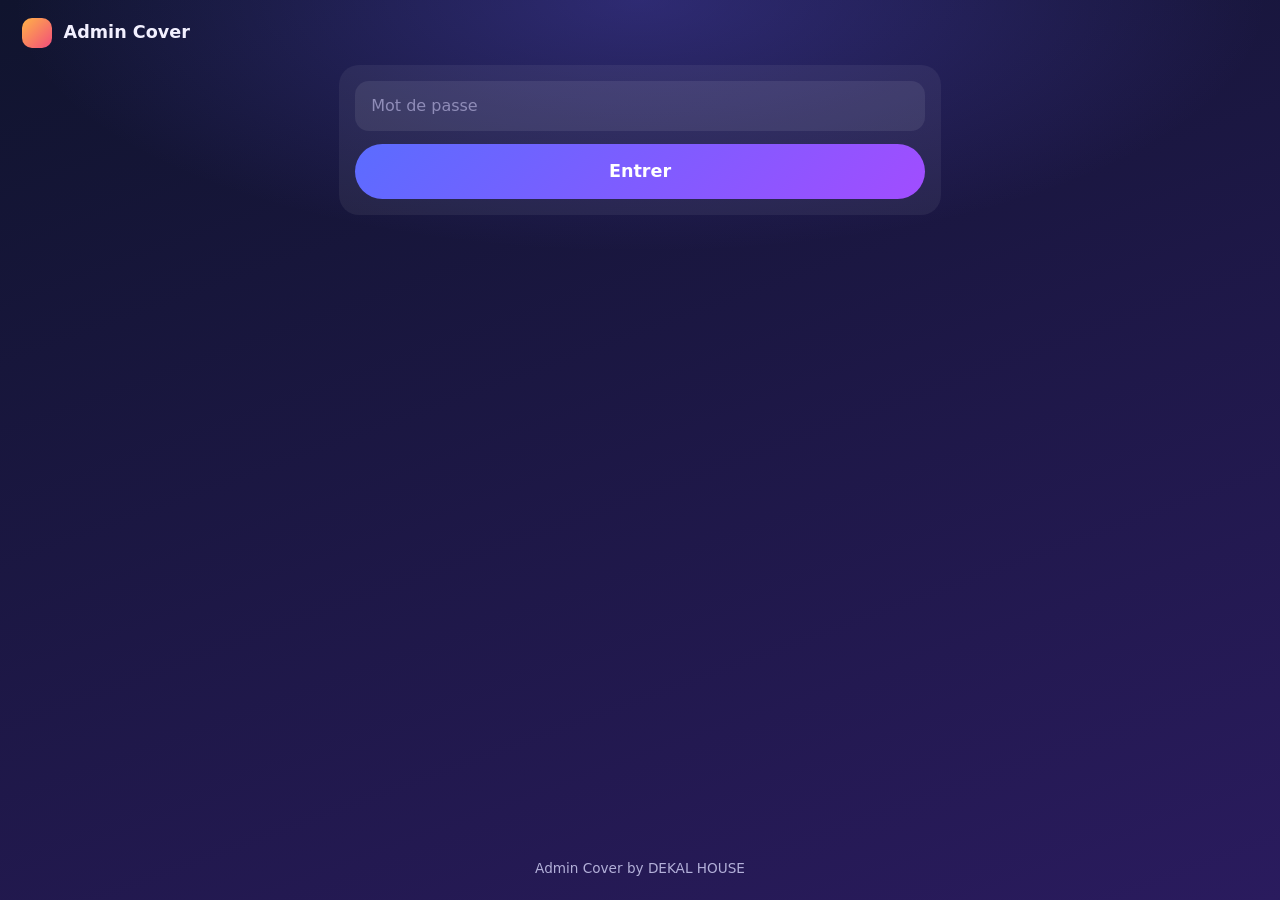
<file: cover-admin/index.html>
<!DOCTYPE html>
<html lang="fr">
<head>
<meta charset="UTF-8">
<meta name="viewport" content="width=device-width,initial-scale=1,viewport-fit=cover">
<meta name="theme-color" content="#10142e">
<meta name="robots" content="noindex,nofollow">
<title>Admin Cover</title>
<link rel="stylesheet" href="style.css">
</head>
<body>
<header><span class="logo"></span><h1>Admin Cover</h1><button id="out" class="btn" hidden>Quitter</button></header>
<main>
  <form id="lf" class="box">
    <input id="pw" type="password" placeholder="Mot de passe" autocomplete="current-password" required>
    <button class="cta">Entrer</button>
  </form>
  <div id="dash" hidden>
    <div class="grid" id="stats"></div>
    <h2>7 derniers jours</h2>
    <div class="box"><div class="chart" id="chart"></div><p class="key"><i class="o"></i>Ouvertures <i class="c"></i>Audios</p></div>
    <h2>Nouvelle publicité</h2>
    <form id="af" class="box">
      <input id="t" placeholder="Titre (interne)" maxlength="80" required>
      <input id="l" type="url" placeholder="Lien au clic (https://…)" required>
      <label class="lbl">Fin de diffusion (facultatif)<input id="e" type="date"></label>
      <label class="pickimg" for="f"><img id="prev" alt="" hidden><span id="ph">Choisir l’image (format 16:5, ex. 800×250)</span></label>
      <input id="f" type="file" accept="image/*" class="sr">
      <button class="cta">Publier</button>
    </form>
    <h2>Publicités</h2>
    <div id="ads"></div>
    <h2>Compte</h2>
    <form id="pf" class="box">
      <input id="po" type="password" placeholder="Ancien mot de passe" autocomplete="current-password" required>
      <input id="pn" type="password" placeholder="Nouveau mot de passe (8 caractères min.)" autocomplete="new-password" minlength="8" required>
      <button class="btn big">Changer le mot de passe</button>
    </form>
    <button id="reset" class="btn del big">Réinitialiser les statistiques</button>
  </div>
  <p id="msg" class="toast" hidden></p>
</main>
<footer>Admin Cover by DEKAL HOUSE</footer>
<script src="config.js"></script>
<script src="app.js"></script>
</body>
</html>
</file>
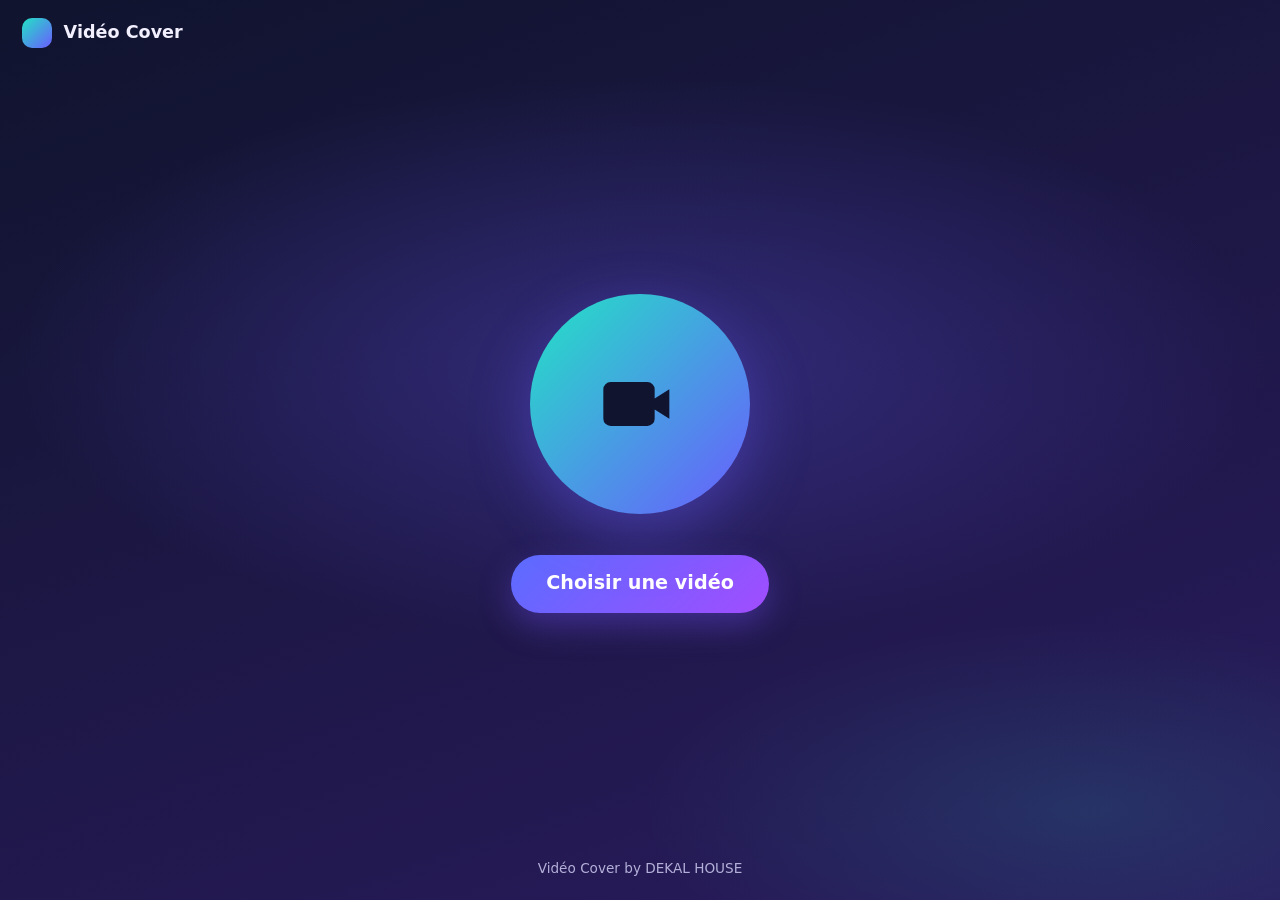
<file: vidéo-cover/index.html>
<!DOCTYPE html>
<html lang="fr">
<head>
<meta charset="UTF-8">
<meta name="viewport" content="width=device-width,initial-scale=1,viewport-fit=cover">
<meta name="theme-color" content="#10142e">
<meta name="description" content="Convertis une vidéo en audio, directement sur ton appareil.">
<link rel="manifest" href="manifest.json">
<link rel="icon" href="icons/icon-192.png">
<link rel="apple-touch-icon" href="icons/icon-192.png">
<title>Vidéo Cover</title>
<link rel="stylesheet" href="style.css">
</head>
<body>
<header><span class="logo"></span><h1>Vidéo Cover</h1><button id="install" hidden>Installer</button></header>
<main>
  <section id="s-pick">
    <input type="file" id="file" accept="video/*" class="sr">
    <label class="drop" id="drop" for="file">
      <span class="orb"><i class="ring"></i><i class="ring r2"></i><b class="core"><svg viewBox="0 0 24 24"><path d="M4 6h10a2 2 0 0 1 2 2v2.5l4-2.5v8l-4-2.5V16a2 2 0 0 1-2 2H4a2 2 0 0 1-2-2V8a2 2 0 0 1 2-2z"/></svg></b></span>
      <span class="pick">Choisir une vidéo</span>
    </label>
  </section>
  <section id="s-ready" hidden>
    <div class="file"><video id="thumb" muted playsinline preload="metadata"></video><div><b id="name"></b><small id="size"></small></div></div>
    <div class="seg"><button data-f="mp3" class="on">MP3</button><button data-f="wav">WAV</button></div>
    <button class="cta" id="go">Convertir</button>
    <button class="link" id="back">Changer de vidéo</button>
  </section>
  <section id="s-busy" hidden>
    <div class="bars"><i></i><i></i><i></i><i></i><i></i></div>
    <div class="track"><div id="bar"></div></div>
    <p class="hint" id="msg"></p>
  </section>
  <section id="s-done" hidden>
    <audio id="player" controls></audio>
    <a class="cta alt" id="dl">Télécharger</a>
    <button class="link" id="again">Autre vidéo</button>
  </section>
  <p id="err" hidden></p>
</main>
<a id="ad" class="ad" hidden target="_blank" rel="noopener"><img id="adimg" alt=""><em>Pub</em></a>
<footer>Vidéo Cover by DEKAL HOUSE</footer>
<script src="config.js"></script>
<script src="app.js"></script>
</body>
</html>
</file>
<file: cover-admin/style.css>
:root{--bg1:#10142e;--bg2:#2a1b5e;--a1:#22e3c5;--a2:#6a5cff;--tx:#f2f0ff;--mu:#b3b0d9;--in:rgba(255,255,255,.08)}
*{box-sizing:border-box;margin:0;padding:0;border:0}
body{min-height:100dvh;font:16px/1.4 system-ui,-apple-system,"Segoe UI",Roboto,sans-serif;color:var(--tx);background:radial-gradient(70% 40% at 50% 0,rgba(106,92,255,.3),transparent 70%),linear-gradient(160deg,var(--bg1),var(--bg2)) fixed;display:flex;flex-direction:column}
header{display:flex;align-items:center;gap:.7rem;padding:1.1rem 1.4rem}
.logo{width:30px;height:30px;border-radius:10px;background:linear-gradient(135deg,#ffb347,#f24d7b)}
h1{flex:1;font-size:1.1rem}
h2{margin:1.6rem 0 .7rem;font-size:1rem;color:var(--mu);font-weight:600}
main{flex:1;width:100%;max-width:640px;margin:0 auto;padding:0 1.2rem 1.5rem}
[hidden]{display:none!important}
.sr{position:absolute;width:1px;height:1px;opacity:0}
.box{display:flex;flex-direction:column;gap:.8rem;padding:1rem;border-radius:20px;background:rgba(255,255,255,.06)}
input{width:100%;padding:.85rem 1rem;border-radius:14px;color:var(--tx);background:var(--in);font:inherit}
input::placeholder{color:#8f8cb8}input[type=date]{color-scheme:dark}
.lbl{display:flex;flex-direction:column;gap:.3rem;color:var(--mu);font-size:.9rem}
.pickimg{display:grid;place-items:center;min-height:90px;border-radius:14px;background:var(--in);color:var(--mu);cursor:pointer;overflow:hidden;text-align:center;padding:.5rem}
.pickimg img{width:100%;aspect-ratio:16/5;object-fit:cover;border-radius:10px}
.cta{padding:.95rem;border-radius:99px;color:#fff;font:inherit;font-size:1.1rem;font-weight:700;cursor:pointer;background:linear-gradient(135deg,#5b6cff,#a14dff)}
.btn{padding:.55rem 1rem;border-radius:99px;color:var(--tx);background:var(--in);font:inherit;font-size:.9rem;cursor:pointer}
.btn.on{color:var(--bg1);background:linear-gradient(135deg,var(--a1),#4f8dff);font-weight:700}
.btn.del{color:#ffc2d0;background:rgba(255,94,126,.15)}
.btn.big{padding:.85rem;font-size:1rem}
#reset{width:100%;margin-top:.8rem}
.grid{display:grid;grid-template-columns:1fr 1fr;gap:.7rem}
.card{display:flex;flex-direction:column;gap:.15rem;padding:1rem;border-radius:18px;background:linear-gradient(135deg,rgba(34,227,197,.16),rgba(106,92,255,.2))}
.card b{font-size:1.7rem}.card small{color:var(--mu)}
.chart{display:flex;align-items:flex-end;gap:.5rem;height:130px}
.day{flex:1;display:flex;flex-direction:column;align-items:center;gap:.3rem;height:100%}
.cols{flex:1;width:100%;display:flex;align-items:flex-end;justify-content:center;gap:3px}
.cols i,.key i{display:inline-block;width:42%;min-height:3px;border-radius:5px 5px 0 0;background:linear-gradient(180deg,var(--a1),#4f8dff)}
.cols i.c,.key i.c{background:linear-gradient(180deg,#a14dff,#f24d7b)}
.day small{font-size:.7rem;color:var(--mu)}
.key{margin-top:.6rem;color:var(--mu);font-size:.85rem}.key i{width:10px;height:10px;border-radius:50%;margin:0 .3rem 0 .8rem}
.ad-row{display:grid;grid-template-columns:96px 1fr;gap:.8rem;padding:.8rem;margin-bottom:.7rem;border-radius:18px;background:rgba(255,255,255,.06)}
.ad-row img{width:96px;aspect-ratio:16/5;object-fit:cover;border-radius:8px;align-self:start}
.inf{display:flex;flex-direction:column;gap:.1rem;min-width:0}
.inf small{color:var(--mu);overflow:hidden;text-overflow:ellipsis;white-space:nowrap}
.acts{grid-column:1/-1;display:flex;gap:.5rem;flex-wrap:wrap}
.mu{color:var(--mu)}
.toast{position:fixed;left:50%;bottom:4.5rem;transform:translateX(-50%);padding:.8rem 1.2rem;border-radius:99px;background:linear-gradient(135deg,#22a99c,#4f6dff);font-weight:600;max-width:90vw;text-align:center}
.toast.bad{background:linear-gradient(135deg,#f24d7b,#c93aa8)}
footer{padding:1.1rem 1.4rem 1.4rem;text-align:center;color:var(--mu);font-size:.85rem}
:focus-visible{outline:3px solid var(--a1);outline-offset:3px}
</file>
<file: vidéo-cover/style.css>
:root{--bg1:#10142e;--bg2:#2a1b5e;--a1:#22e3c5;--a2:#6a5cff;--a3:#4f8dff;--tx:#f2f0ff;--mu:#b3b0d9}
*{box-sizing:border-box;margin:0;padding:0;border:0}
body{min-height:100dvh;font:16px/1.4 system-ui,-apple-system,"Segoe UI",Roboto,sans-serif;color:var(--tx);background:radial-gradient(70% 45% at 50% 40%,rgba(106,92,255,.3),transparent 70%),radial-gradient(50% 30% at 85% 90%,rgba(34,227,197,.12),transparent 70%),linear-gradient(160deg,var(--bg1),var(--bg2)) fixed;display:flex;flex-direction:column;padding:env(safe-area-inset-top) env(safe-area-inset-right) env(safe-area-inset-bottom) env(safe-area-inset-left)}
header{display:flex;align-items:center;gap:.7rem;padding:1.1rem 1.4rem}
.logo{width:30px;height:30px;border-radius:10px;background:linear-gradient(135deg,var(--a1),var(--a2))}
h1{flex:1;font-size:1.1rem;font-weight:700}
#install{padding:.5rem .95rem;border-radius:99px;color:var(--tx);background:rgba(255,255,255,.1);font:inherit;font-size:.9rem;cursor:pointer}
main{flex:1;width:100%;max-width:420px;margin:0 auto;padding:1.5rem;display:flex;flex-direction:column;align-items:center;justify-content:center;gap:1.2rem;text-align:center}
section{width:100%;display:flex;flex-direction:column;align-items:center;gap:1.3rem}
[hidden]{display:none!important}
.sr{position:absolute;width:1px;height:1px;opacity:0}
.hint{color:var(--mu);font-size:1.05rem}
.file{display:flex;align-items:center;gap:1rem;text-align:left;width:100%;padding:1rem 1.2rem;border-radius:18px;background:rgba(255,255,255,.07)}
.file b{overflow:hidden;text-overflow:ellipsis;white-space:nowrap;font-weight:600}
.file small{color:var(--mu)}
.seg{display:flex;gap:.4rem;padding:.3rem;border-radius:99px;background:rgba(255,255,255,.07)}
.seg button{min-width:5.2rem;padding:.6rem 1rem;border-radius:99px;color:var(--mu);background:none;font:inherit;font-weight:600;cursor:pointer}
.seg .on{color:var(--bg1);background:linear-gradient(135deg,var(--a1),var(--a3))}
.cta{display:block;width:100%;padding:1rem;border-radius:99px;color:#fff;text-align:center;text-decoration:none;font:inherit;font-size:1.2rem;font-weight:700;cursor:pointer;background:linear-gradient(135deg,#5b6cff,#a14dff);box-shadow:0 12px 32px rgba(120,80,255,.35)}
.cta.alt{background:linear-gradient(135deg,#f24d7b,#c93aa8);box-shadow:0 12px 32px rgba(242,77,123,.3)}
.link{padding:.6rem 1rem;color:var(--mu);background:none;font:inherit;cursor:pointer}
.bars{display:flex;align-items:center;gap:7px;height:90px}
.bars i{width:10px;height:100%;border-radius:6px;background:linear-gradient(180deg,var(--a1),var(--a2));animation:eq 1s ease-in-out infinite}
.bars i:nth-child(2){animation-delay:.15s}.bars i:nth-child(3){animation-delay:.3s}.bars i:nth-child(4){animation-delay:.45s}.bars i:nth-child(5){animation-delay:.6s}
@keyframes eq{0%,100%{transform:scaleY(.2)}50%{transform:scaleY(1)}}
.track{width:100%;height:10px;border-radius:99px;background:rgba(255,255,255,.1);overflow:hidden}
#bar{height:100%;width:0;border-radius:99px;background:linear-gradient(90deg,var(--a1),var(--a2));transition:width .3s}
audio{width:100%;border-radius:99px;color-scheme:dark}
#err{padding:.8rem 1rem;border-radius:14px;color:#ffc2d0;background:rgba(255,94,126,.15);font-size:.95rem}
:focus-visible{outline:3px solid var(--a1);outline-offset:3px}
#file:focus-visible+.drop .core{outline:3px solid var(--a1);outline-offset:6px}
@media (prefers-reduced-motion:reduce){*{animation:none!important;transition:none!important}}

.drop{display:flex;flex-direction:column;align-items:center;gap:2.6rem;cursor:pointer;-webkit-tap-highlight-color:transparent}
.orb{position:relative;width:min(56vw,220px);aspect-ratio:1}
.ring{position:absolute;inset:0;border-radius:50%;background:linear-gradient(135deg,var(--a1),var(--a2));opacity:0;animation:ripple 3.6s ease-out infinite}
.ring.r2{animation-delay:1.8s}
@keyframes ripple{0%{transform:scale(1);opacity:.4}100%{transform:scale(1.8);opacity:0}}
.core{position:relative;width:100%;height:100%;border-radius:50%;display:grid;place-items:center;background:linear-gradient(135deg,var(--a1),var(--a2));box-shadow:0 20px 60px rgba(106,92,255,.4);transition:transform .2s}
.core svg{width:40%;fill:var(--bg1)}
.pick{padding:.95rem 2.2rem;border-radius:99px;color:#fff;font-size:1.2rem;font-weight:700;background:linear-gradient(135deg,#5b6cff,#a14dff);box-shadow:0 12px 32px rgba(120,80,255,.35);transition:transform .2s}
.drop:active .core,.drop:active .pick{transform:scale(.96)}
.drop.over .core{transform:scale(1.08)}
.file div{display:flex;flex-direction:column;gap:.2rem;min-width:0}
.file video{flex:none;width:64px;height:64px;border-radius:14px;object-fit:cover;background:rgba(255,255,255,.08)}
footer{padding:1.1rem 1.4rem 1.4rem;text-align:center;color:var(--mu);font-size:.85rem}

.ad{position:relative;display:block;width:calc(100% - 2.8rem);max-width:420px;margin:0 auto 1rem;aspect-ratio:16/5;border-radius:18px;overflow:hidden;background:rgba(255,255,255,.07);box-shadow:0 10px 30px rgba(0,0,0,.25)}
.ad img{display:block;width:100%;height:100%;object-fit:cover}
.ad em{position:absolute;top:8px;left:8px;padding:.1rem .55rem;border-radius:99px;background:rgba(16,20,46,.7);color:var(--tx);font:normal .7rem/1.5 system-ui}
</file>
